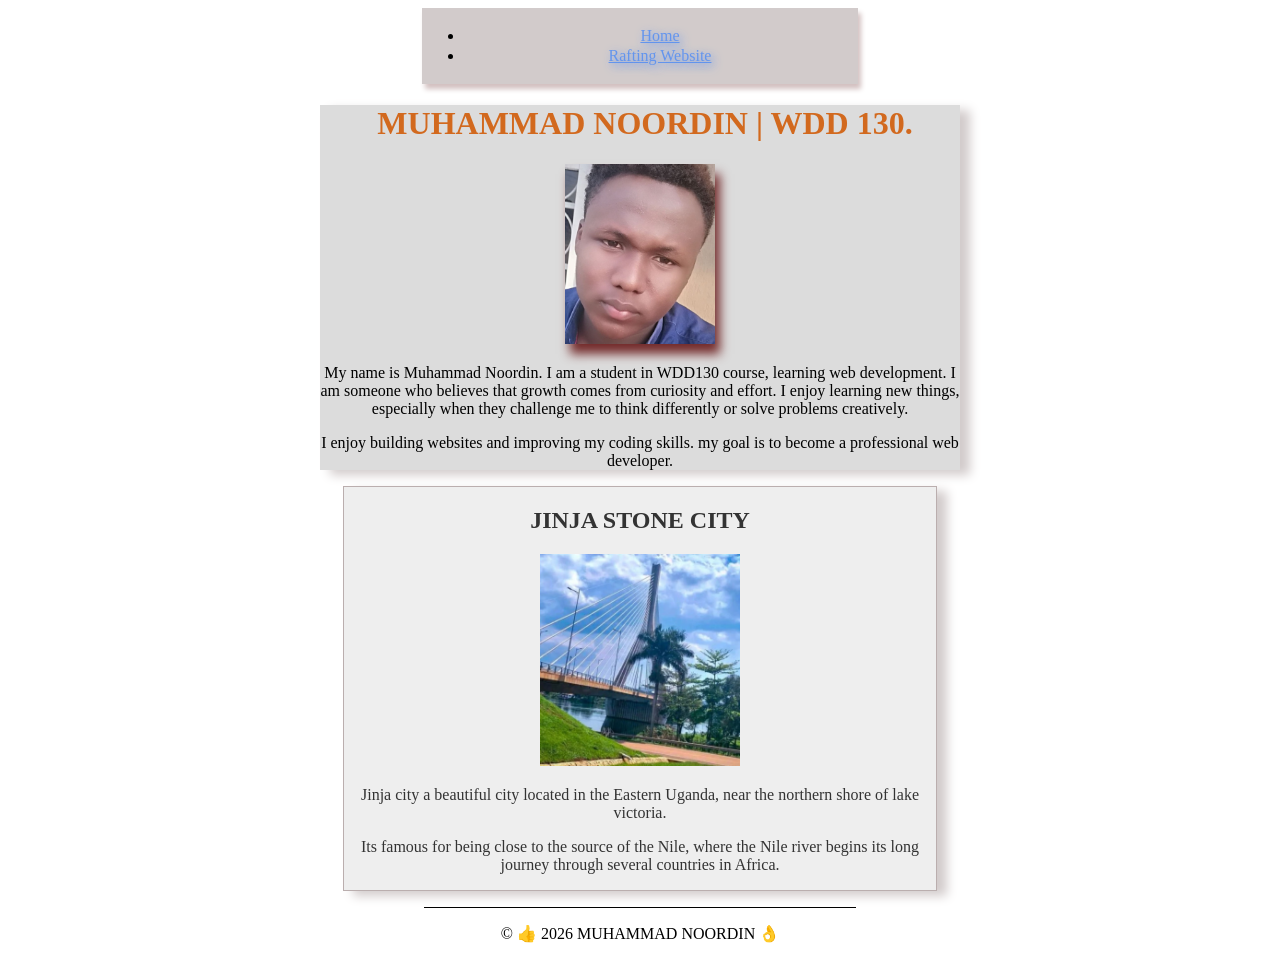
<file: index.html>
<!DOCTYPE html>
<html lang="en">

<head>
    <meta charset="UTF-8">
    <meta name="viewport" content="width=device-width, initial-scale=1.0">
    <meta name="description"
      content="welcome to my website. My name is Muhammad Noordin and I created website for the WDD130 Fundamentals course. The purpose of this website is to practice">
    <meta name="author" content="MUHAMMAD NOORDIN">
    <link rel="stylesheet" href="styles/styles.css">
    <title>MUHAMMAD NOORDIN | WDD 130</title>
</head>

<body>
    <header>

        <nav>
            <ul>
                <li><a href="#">Home</a></li>
                <li><a href="wwr/about.html">Rafting Website</a></li>
            </ul>
        </nav>
    </header>
    <main>
        <h1>MUHAMMAD NOORDIN | WDD 130.</h1>
        <p><img src="images/profile.jpg" alt="MUHAMMAD NOORDIN." width="200"></p>
        <p>My name is Muhammad Noordin. I am a student in WDD130 course, learning web development.
            I am someone who believes that growth comes
            from curiosity and effort. I enjoy learning new things, especially when they challenge
            me to think differently or solve problems creatively.</p>
        <p>I enjoy building websites and improving my coding skills. my goal is to become a
            professional web developer.</p>
    </main>
    <aside>
        <h2>JINJA STONE CITY</h2>
        <img src="images/jinja-city.png" alt="Stone city">
        <p>Jinja city a beautiful city located in the Eastern Uganda, near the northern shore of
            lake victoria. </p>
        <p>Its famous for being close to the source of the Nile, where the Nile river begins its
            long journey through several countries in Africa. </p>
    </aside>
    <footer>
        <p>© 👍 2026 MUHAMMAD NOORDIN 👌 </p>
    </footer>


</body>

</html>
</file>
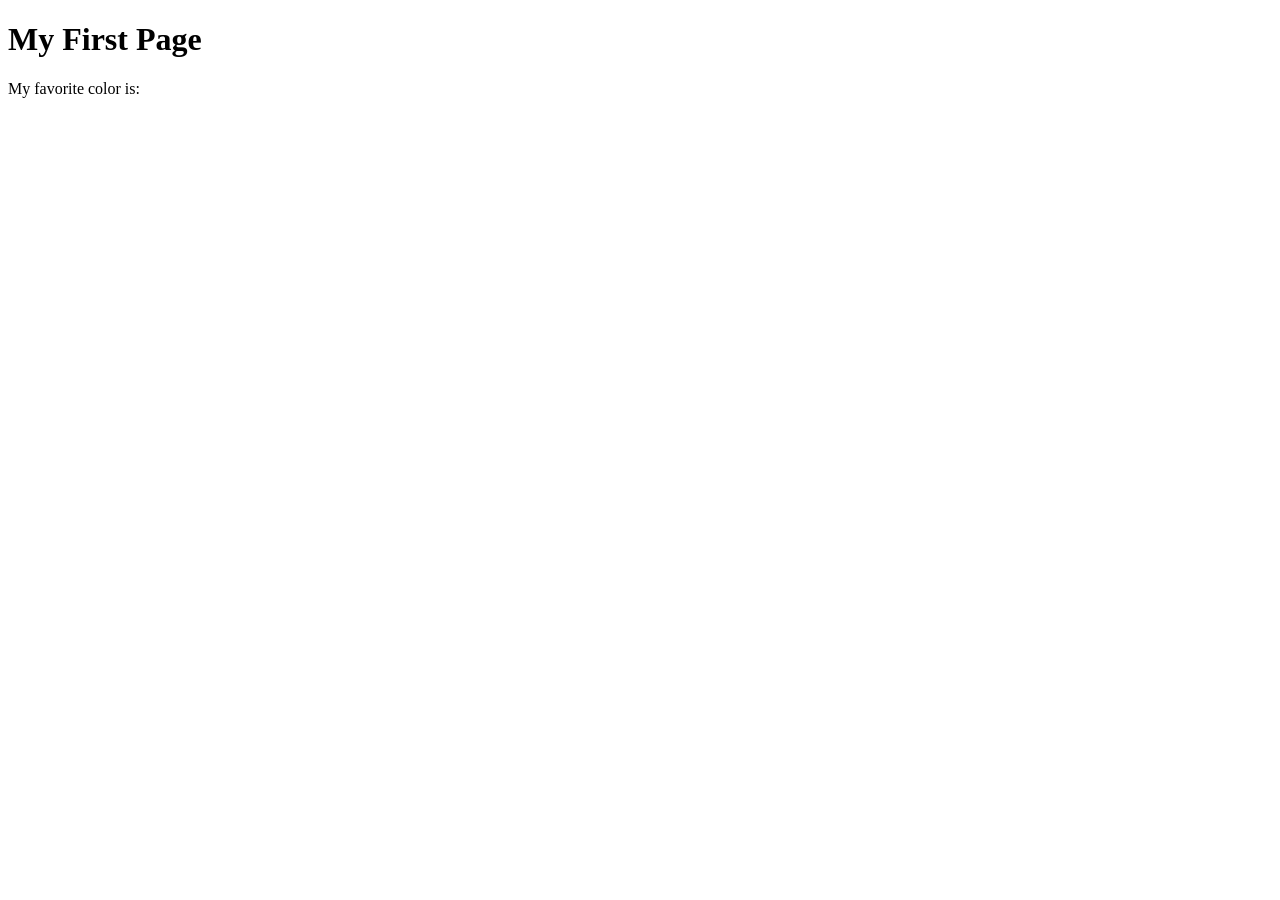
<file: week01/first-page.html>
<!DOCTYPE html>
<html lang="en">
<head>
    <meta charset="UTF-8">
    <meta name="viewport" content="width=device-width, initial-scale=1.0">
    <title>My First Page</title>
</head>
<body>
    <h1>My First Page</h1>
    <p>My favorite color is: </p>
</body>
</html>
</file>
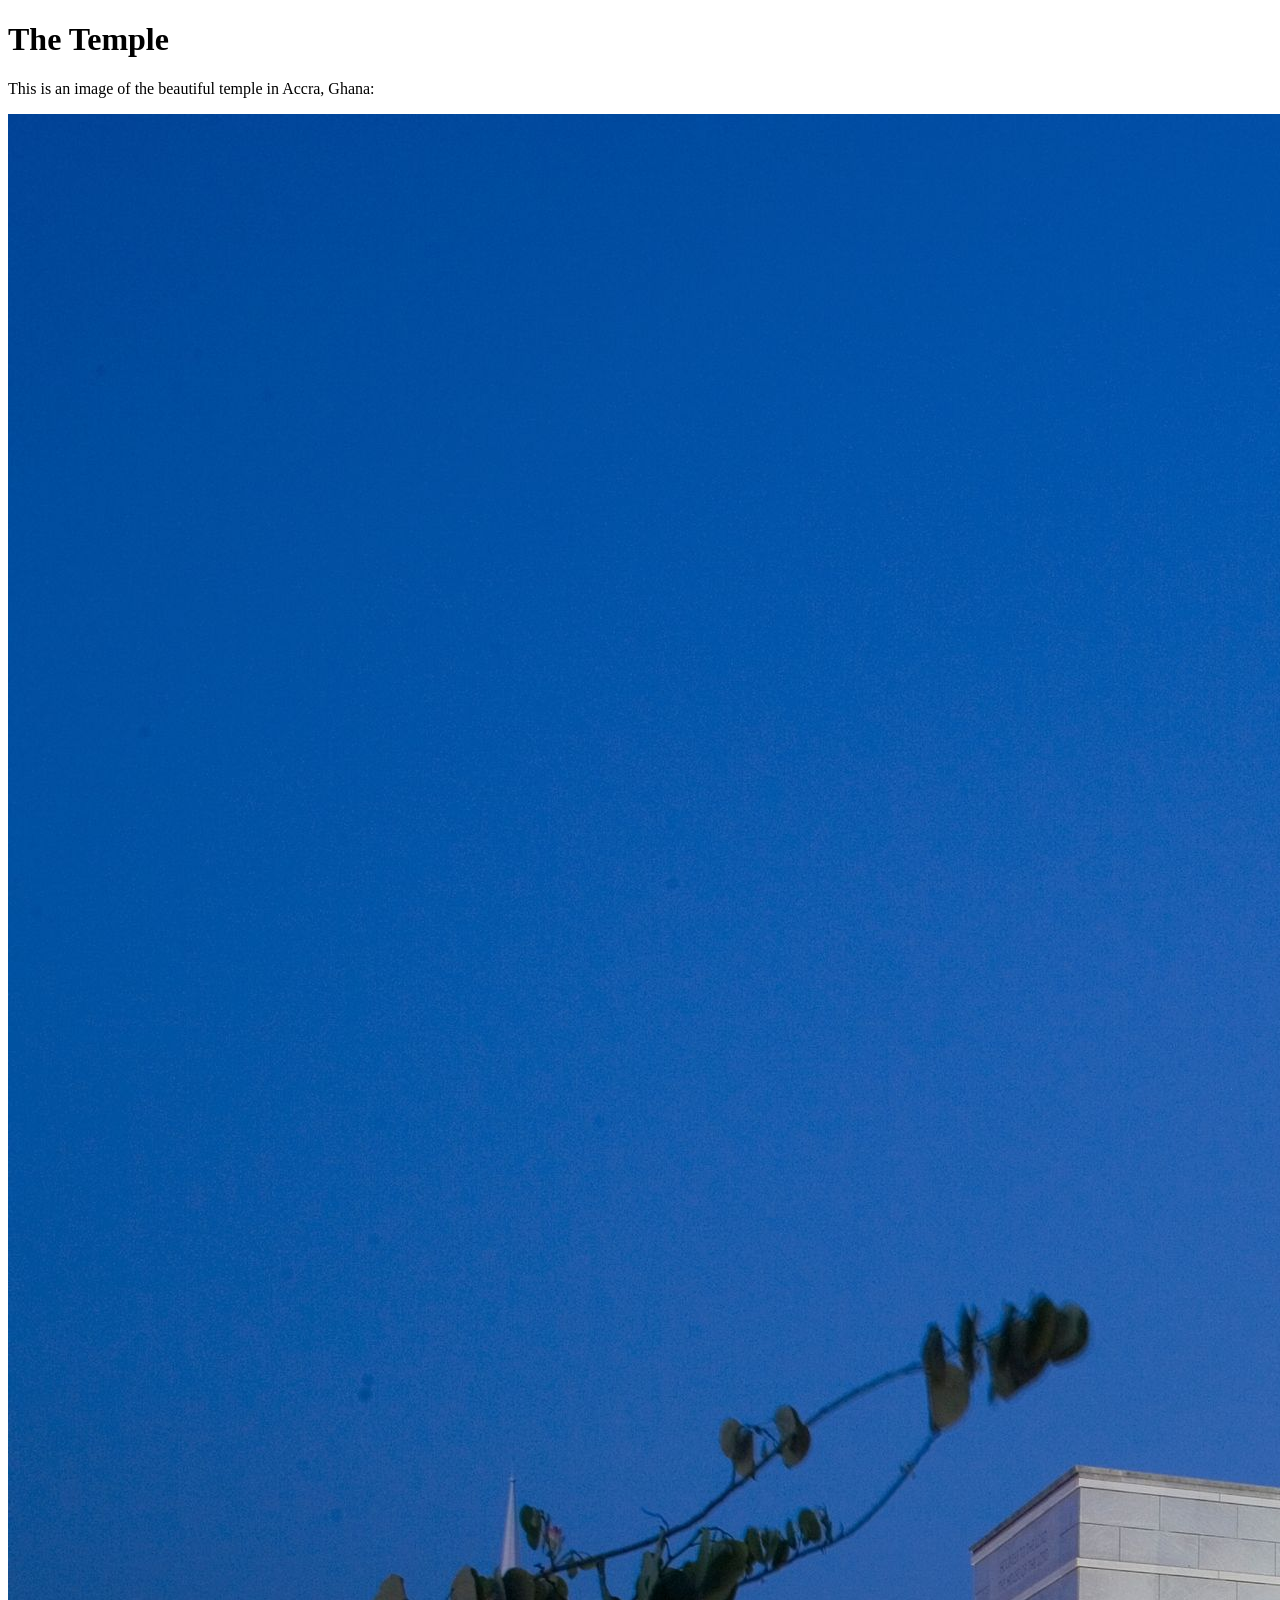
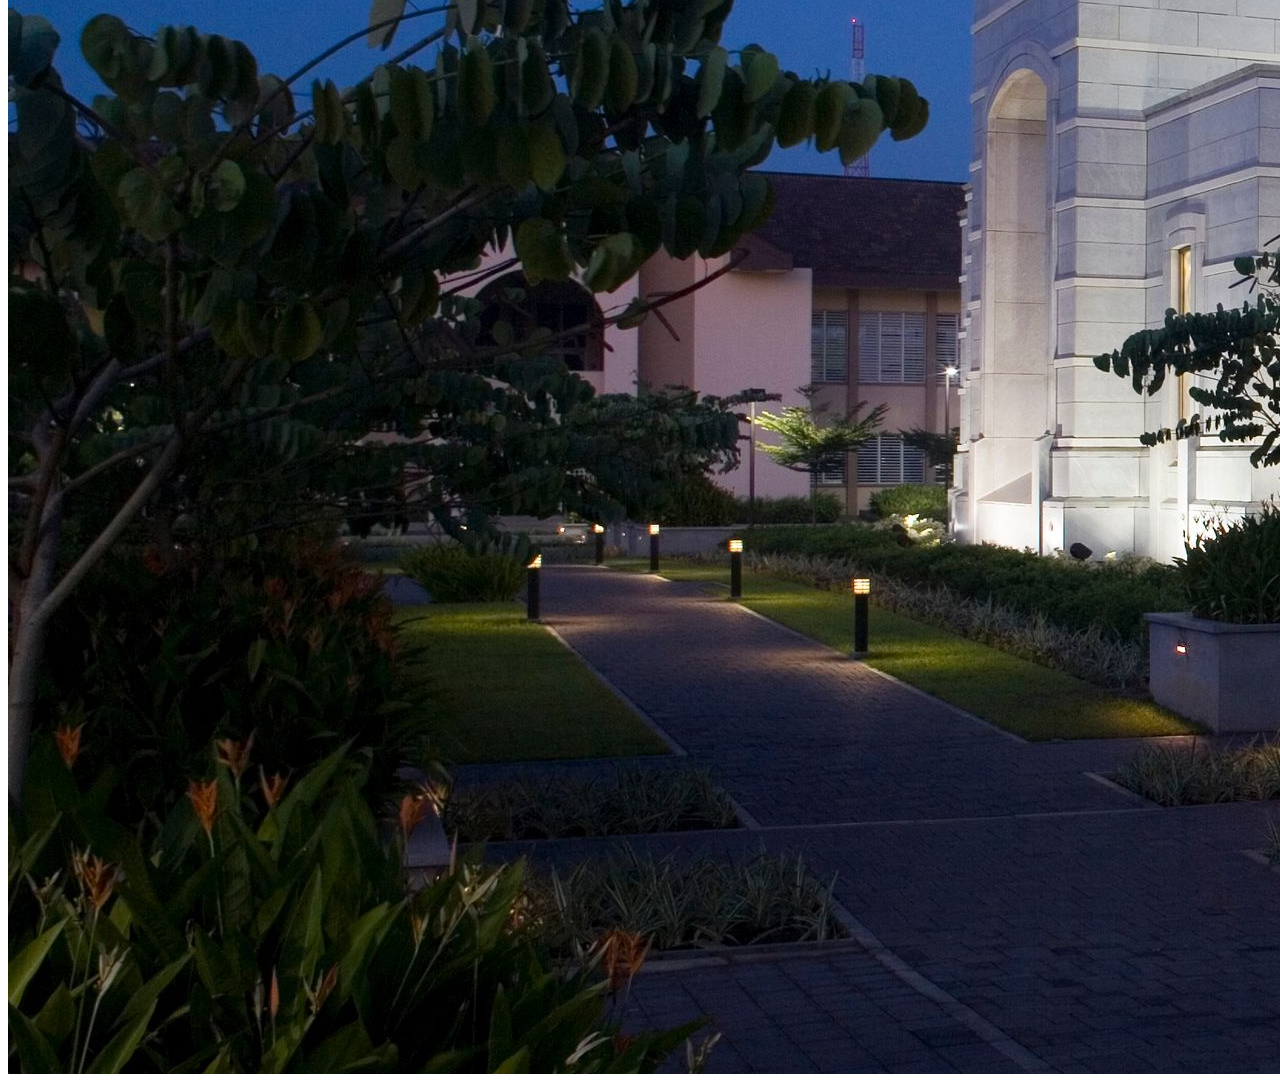
<file: week01/images.html>
<!DOCTYPE html>
<html lang="en">
<head>
    <meta charset="UTF-8">
    <meta name="viewport" content="width=device-width, initial-scale=1.0">
    <title>Temple Image</title>
</head>
<body>
    <h1>The Temple</h1>
    <p>This is an image of the beautiful temple in Accra, Ghana:</p>
    <img src="images/temple-large.jpeg" alt="The Accra Ghana Temple">
    
</body>
</html>
</file>
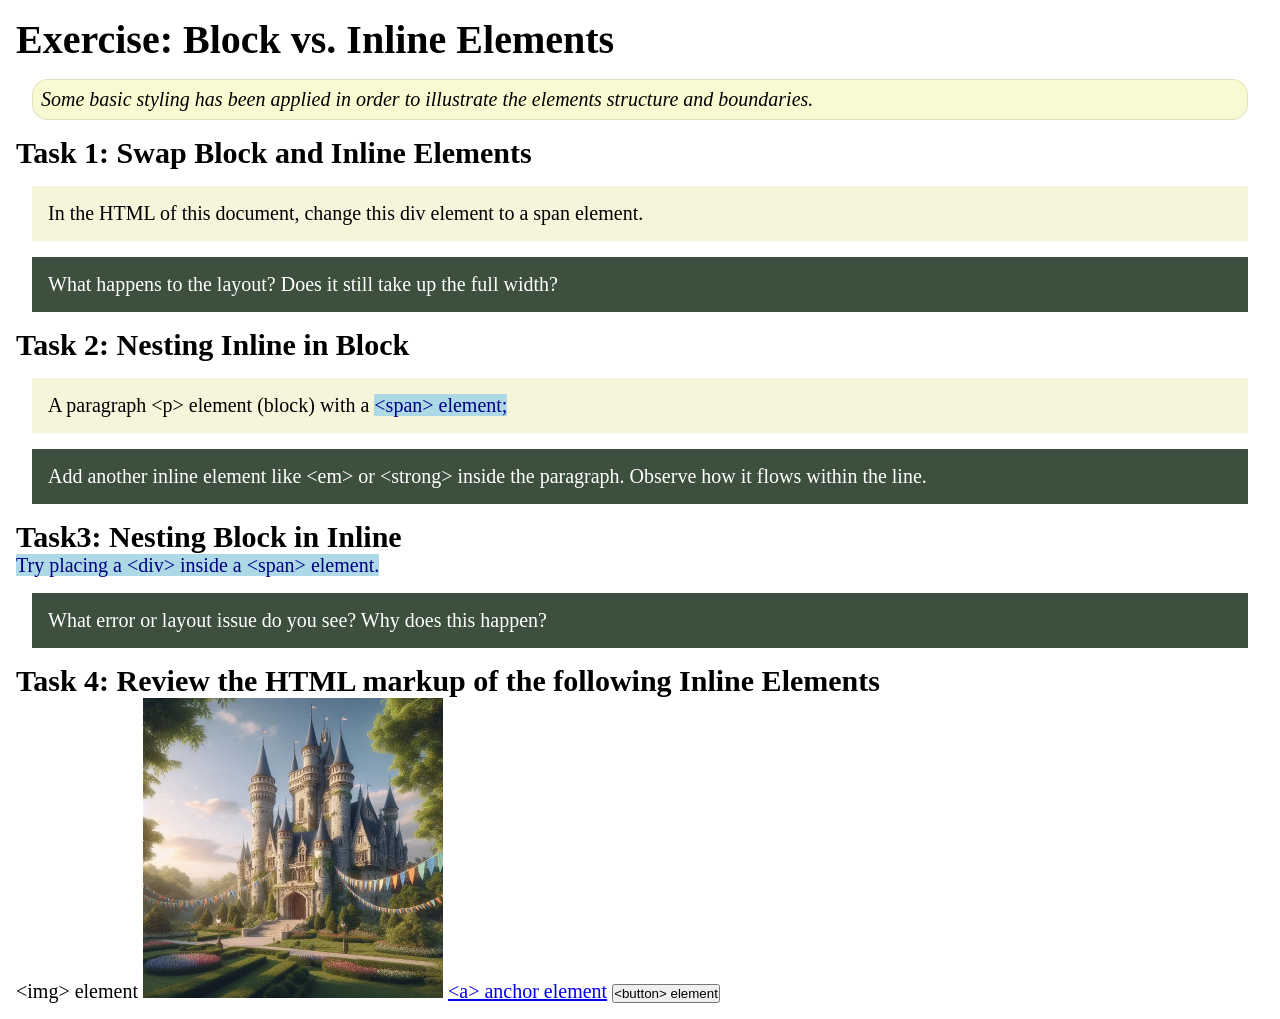
<file: week02/block-vs-inline.html>
<!DOCTYPE html>
<html lang="en">

<head>
    <meta charset="UTF-8">
    <meta name="viewport" content="width=device-width, initial-scale=1.0">
    <title>Exercise: Block vs. Inline Elements</title>
    <link rel="stylesheet" href="styles/block-vs-inline.css">
</head>

<body>
    <main>
        <h1>Exercise: Block vs. Inline Elements</h1>
        <p class="note">Some basic styling has been applied in order to illustrate the elements structure and
            boundaries.</p>

        <h2>Task 1: Swap Block and Inline Elements</h2>
        <div>In the HTML of this document, change this div element to a span element.</div>

        <p class="question">What happens to the layout? Does it still take up the full width?</p>

        <h2>Task 2: Nesting Inline in Block</h2>
        <p>A paragraph &lt;p&gt; element (block) with a <span>&lt;span&gt; element;</span></p>
        <p class="question">Add another inline element like &lt;em&gt; or &lt;strong&gt; inside the paragraph. Observe
            how it flows within the line.</p>

        <h2>Task3: Nesting Block in Inline</h2>
        <span>Try placing a &lt;div&gt; inside a &lt;span&gt; element.</span>
            <p class="question">What error or layout issue do you see? Why does this happen?</p>


            <h2>Task 4: Review the HTML markup of the following Inline Elements</h2>
        &lt;img&gt; element
        <img src="images/castle.webp" alt="placeholder image (images are inline)" width="300" height="300">
        <a href="https://churchofjesuschrist.org">&lt;a&gt; anchor element</a>
        <button type="button">&lt;button&gt; element</button>
    </main>
</body>

</html>
</file>
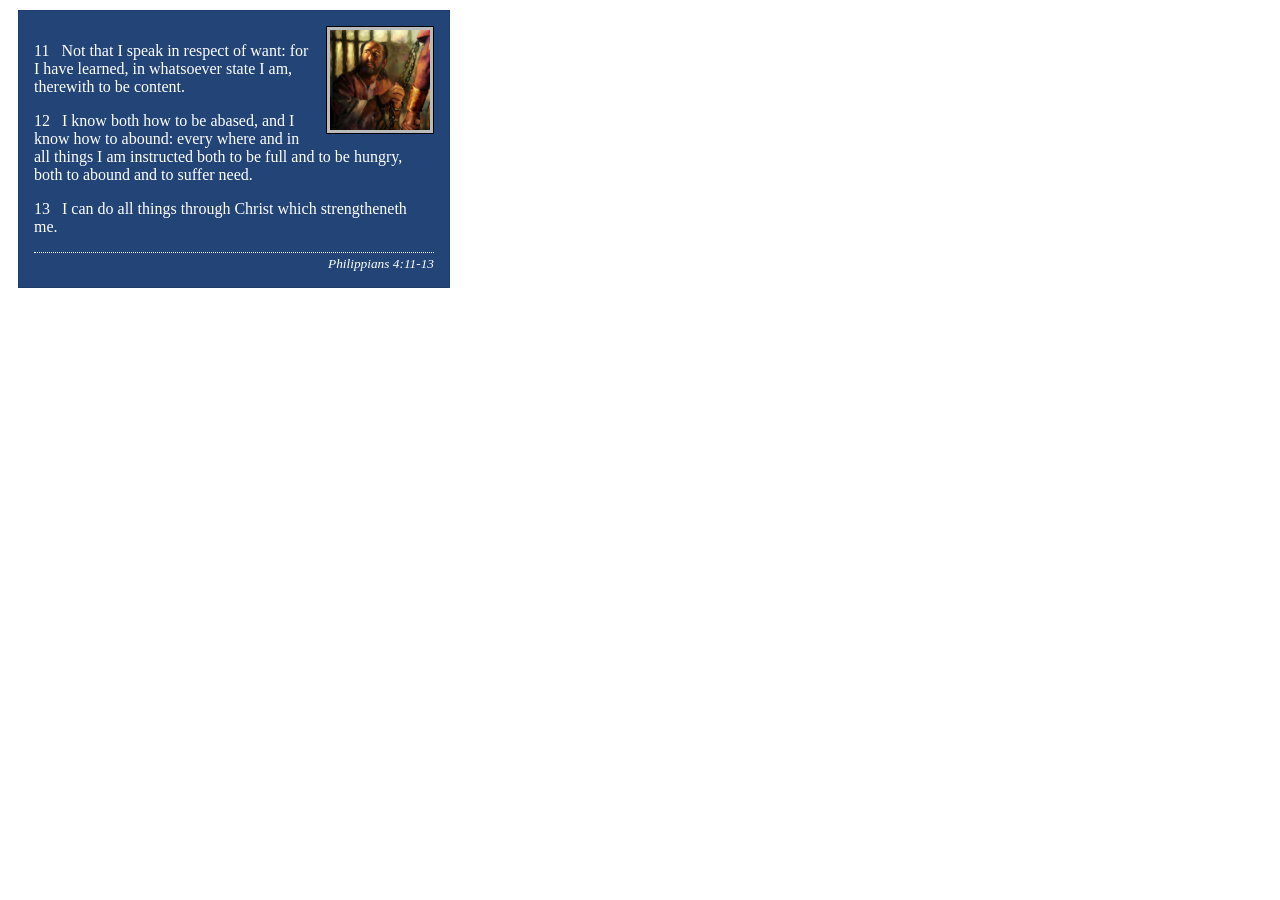
<file: week02/box-model-solution.html>
<!DOCTYPE html>
<html lang="en">
<head>
    <meta charset="UTF-8">
    <meta name="viewport" content="width=device-width, initial-scale=1.0">
    <title>Box Model Activity</title>
    <link rel="stylesheet" href="styles/box-model-solution.css">
</head>
<body>
    <main>
        <div class="callout">
            <img src="images/apostle-paul-imprisoned.webp" alt="Paul the Apostle - Imprisoned in Rome" width="200" height="200">
            <blockquote>
                <p>11 &nbsp; Not that I speak in respect of want: for I have learned, in whatsoever state I am, therewith to be content.</p>
                <p>12 &nbsp; I know both how to be abased, and I know how to abound: every where and in all things I am instructed both to be full and to be hungry, both to abound and to suffer need.</p>
                <p>13 &nbsp; I can do all things through Christ which strengtheneth me.</p>
            </blockquote>
            <cite>Philippians 4:11-13</cite>
        </div>
    </main>
</body>
</html>
</file>
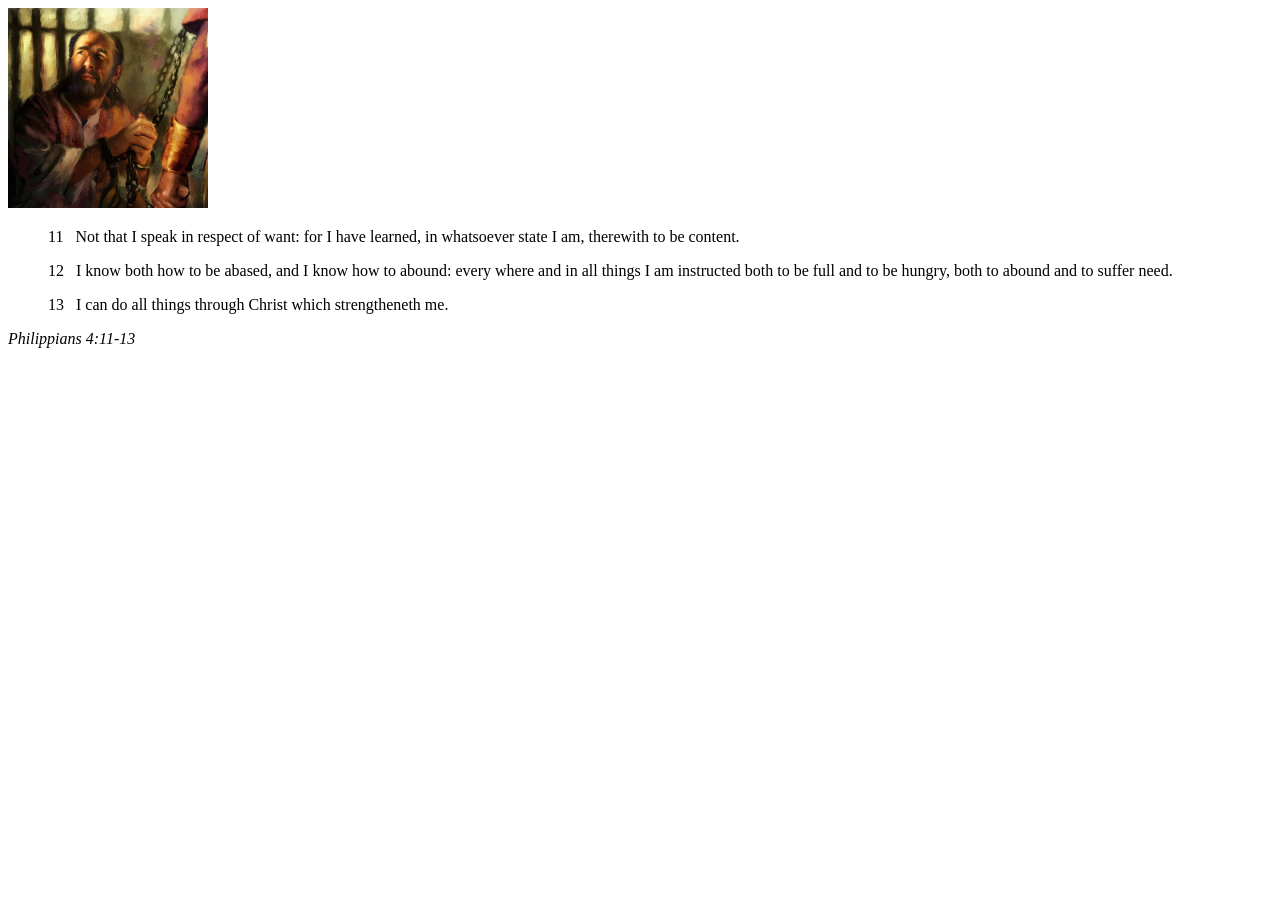
<file: week02/box-model.html>
<!DOCTYPE html>
<html lang="en">
<head>
    <meta charset="UTF-8">
    <meta name="viewport" content="width=device-width, initial-scale=1.0">
    <title>Box Model Activity</title>
</head>
<body>
    <main>
        <div class="callout">
            <img src="images/apostle-paul-imprisoned.webp" alt="Paul the Apostle - Imprisoned in Rome" width="200" height="200">
            <blockquote>
                <p>11 &nbsp; Not that I speak in respect of want: for I have learned, in whatsoever state I am, therewith to be content.</p>
                <p>12 &nbsp; I know both how to be abased, and I know how to abound: every where and in all things I am instructed both to be full and to be hungry, both to abound and to suffer need.</p>
                <p>13 &nbsp; I can do all things through Christ which strengtheneth me.</p>
            </blockquote>
            <cite>Philippians 4:11-13</cite>
        </div>
    </main>
</body>
</html>
</file>
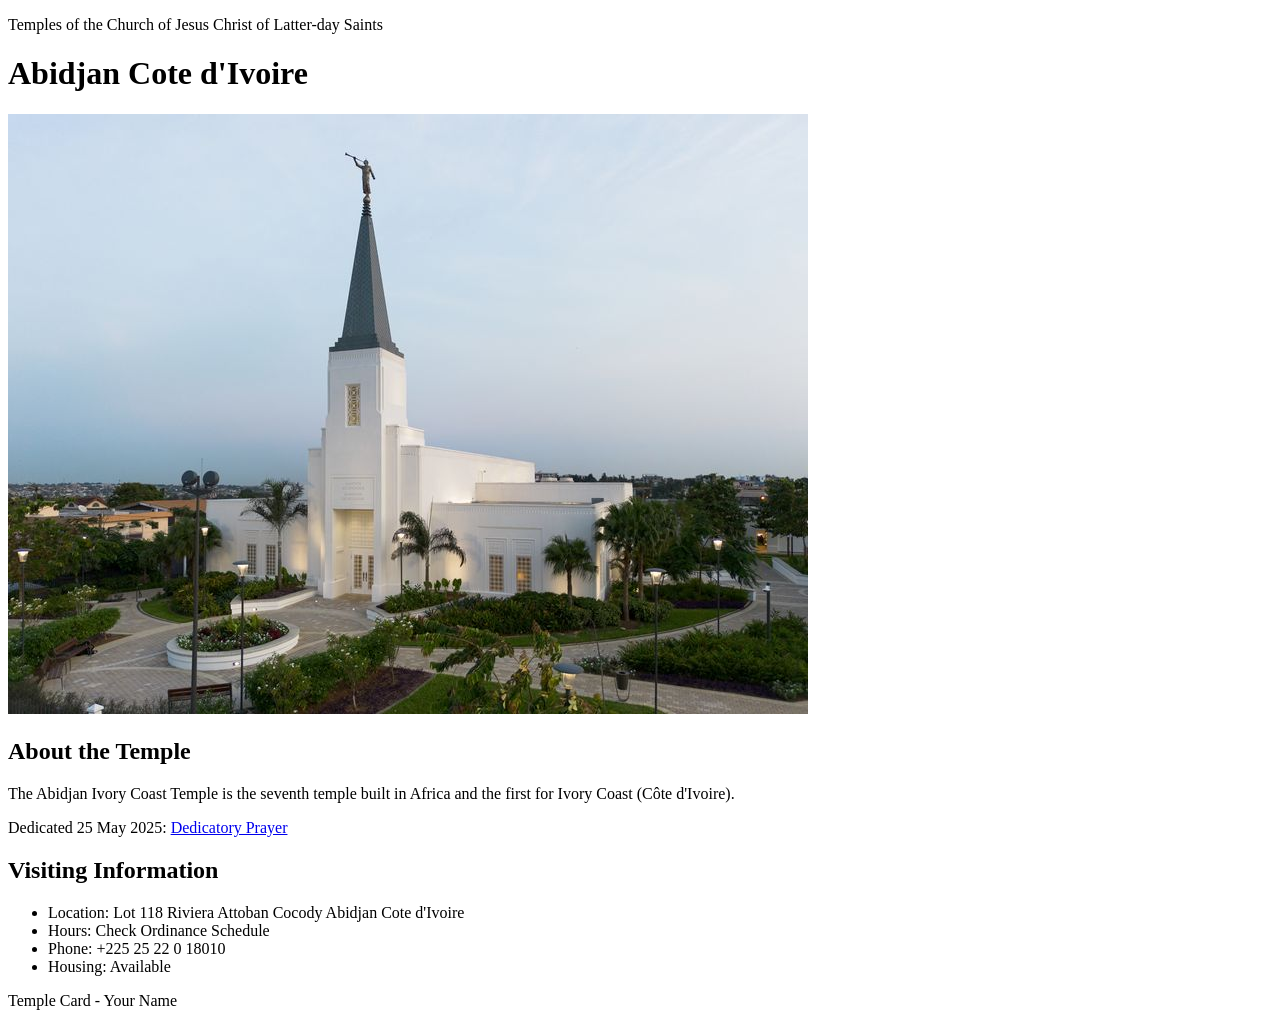
<file: week02/temple.html>
<!DOCTYPE html>
<html lang="en">

<head>
    <meta charset="UTF-8">
    <meta name="viewport" content="width=device-width, initial-scale=1.0">
    <title>Temple Card - Abidjan Cote d'Ivoire</title>
</head>

<body>
    <header>
        <p>Temples of the Church of Jesus Christ of Latter-day Saints</p>
    </header>
    <main>
        <h1>Abidjan Cote d'Ivoire</h1>
        <picture>
            <img src="images/abidjan-ivory-coast.jpeg" alt="Abidjan Cote d'Ivoire Temple">
        </picture>
        <section>
            <h2>About the Temple</h2>
            <p>The Abidjan Ivory Coast Temple is the seventh temple built in Africa and the first for Ivory Coast (Côte
                d'Ivoire).</p>
            <p>Dedicated 25 May 2025: <a
                    href="https://www.churchofjesuschrist.org/temples/dedicatory-prayer/abidjan-ivory-coast-temple/2025-05-25?lang=eng"
                    target="_blank" rel="noopener noreferrer">Dedicatory Prayer</a></p>
        </section>
        <section>
            <h2>Visiting Information</h2>
            <ul>
                <li>Location: Lot 118 Riviera Attoban Cocody Abidjan Cote d'Ivoire</li>
                <li>Hours: Check Ordinance Schedule</li>
                <li>Phone: +225 25 22 0 18010</li>
                <li>Housing: Available</li>
            </ul>
        </section>
    </main>
    <footer>
        <p>Temple Card - Your Name</p>
    </footer>
</body>

</html>
</file>
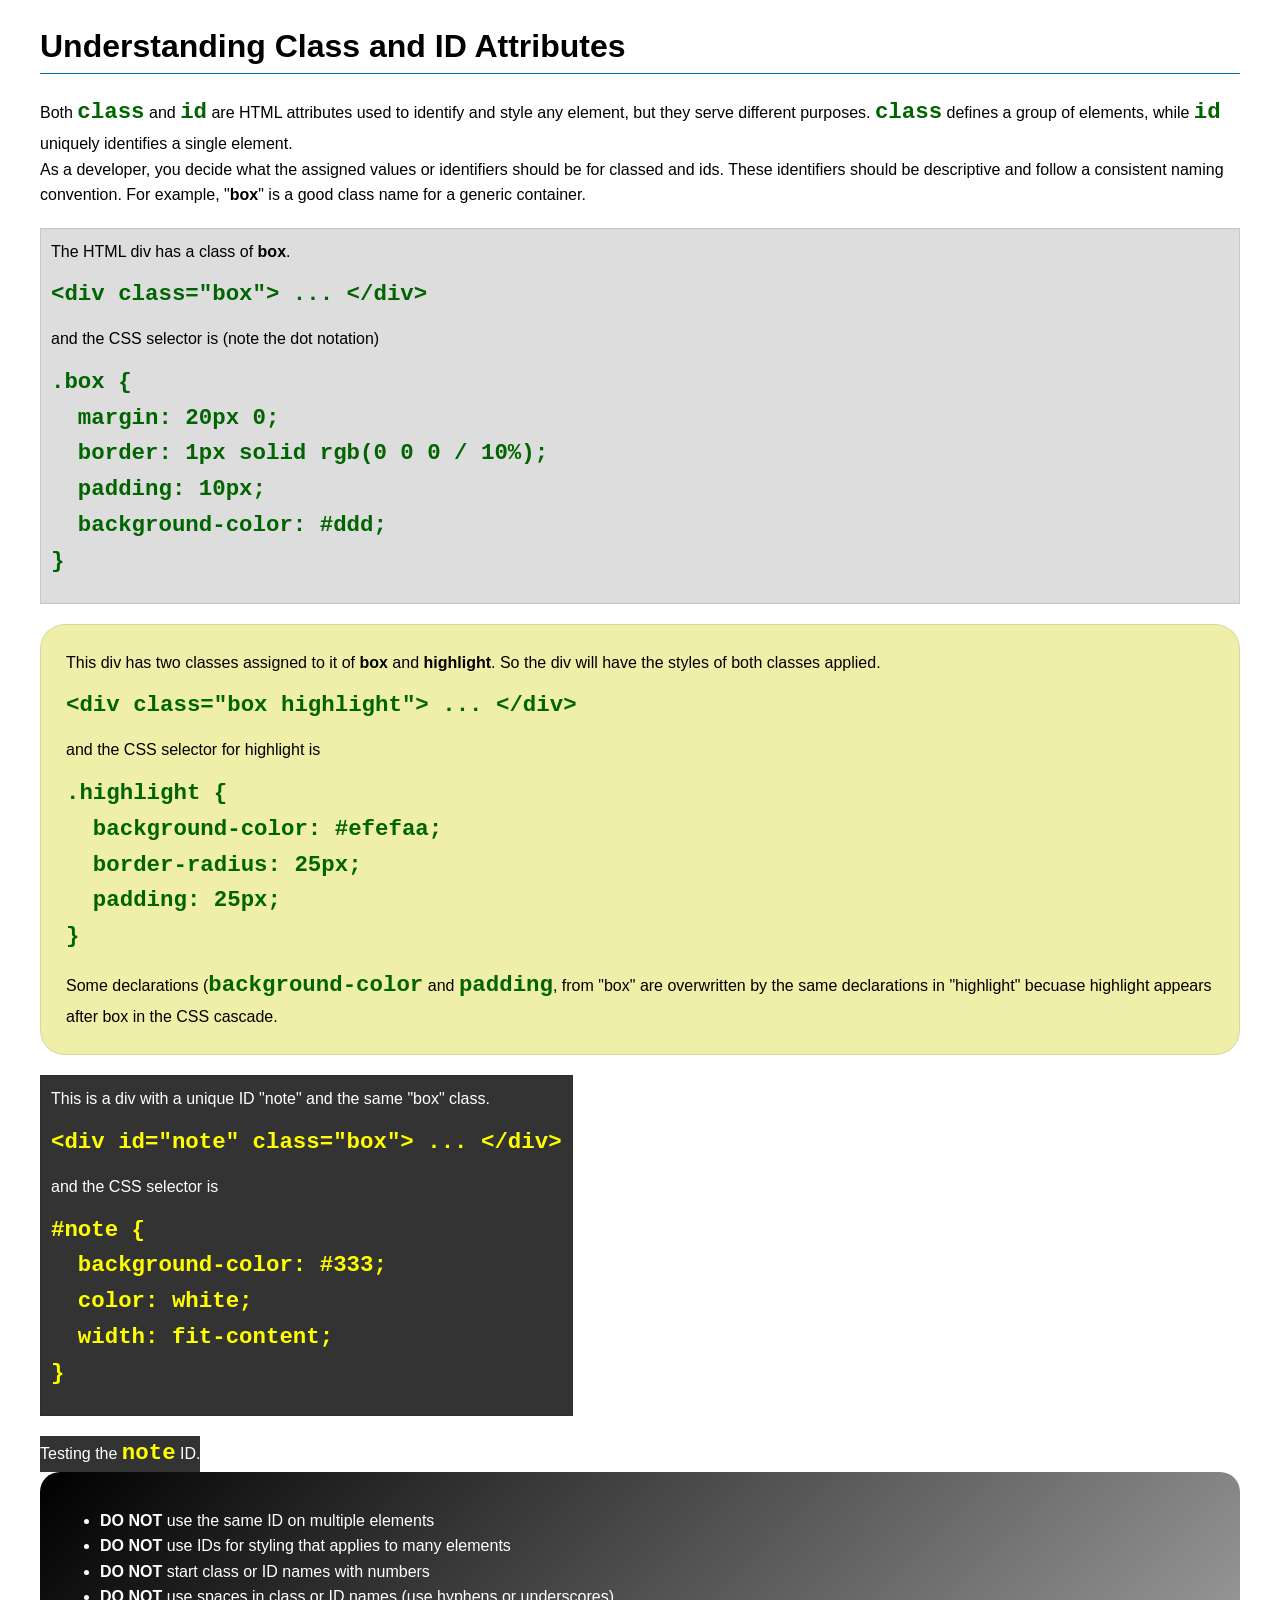
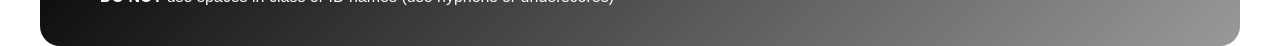
<file: week03/class-and-id.html>
<!DOCTYPE html>
<html lang="en">

<head>
    <meta charset="UTF-8">
    <meta name="viewport" content="width=device-width, initial-scale=1.0">
    <title>Class vs ID Attributes</title>
    <link rel="stylesheet" href="styles/class-and-id.css">
</head>

<body>
    <h1>Understanding Class and ID Attributes</h1>
    <p>Both <code>class</code> and <code>id</code> are HTML attributes used to identify and style any element, but they
        serve different purposes. <code>class</code> defines a group of elements, while <code>id</code> uniquely
        identifies a single element.</p>
    <p>As a developer, you decide what the assigned values or identifiers should be for classed and ids. These
        identifiers should be
        descriptive and follow a consistent naming convention. For example, "<strong>box</strong>" is a good class name
        for a generic container.</p>
    <div class="box">
        <p>The HTML div has a class of <strong>box</strong>.</p>
        <pre><code class="html">&lt;div class="box"&gt; ... &lt;/div&gt;</code></pre>
        and the CSS selector is (note the dot notation)
        <pre><code class="css">.box {
  margin: 20px 0;
  border: 1px solid rgb(0 0 0 / 10%);
  padding: 10px;
  background-color: #ddd; 
}</code></pre>
    </div>

    <div class="box highlight">
        <p>This div has two classes assigned to it of <strong>box</strong> and <strong>highlight</strong>. So the div
            will have the styles of both classes applied.</p>
        <pre><code class="html">&lt;div class="box highlight"&gt; ... &lt;/div&gt;</code></pre>
        and the CSS selector for highlight is
        <pre><code class="css">.highlight {
  background-color: #efefaa;
  border-radius: 25px;
  padding: 25px;
}</code></pre>
<p>Some declarations (<code>background-color</code> and <code>padding</code>, from "box" are overwritten by the same declarations in "highlight" becuase highlight appears after box in the CSS cascade.</p>
    </div>

    <div id="note" class="box">
        <p>This is a div with a unique ID "note" and the same "box" class.</p>
        <pre><code class="html">&lt;div id="note" class="box"&gt; ... &lt;/div&gt;</code></pre>
        and the CSS selector is
        <pre><code class="css">#note {
  background-color: #333;
  color: white;
  width: fit-content;
}</code></pre>
    </div>

    <div id="note">
        <p>Testing the <code>note</code> ID.</p>
    </div>

    <section id="best-practice">
        <ul>
            <li><strong>DO NOT</strong> use the same ID on multiple elements</li>
            <li><strong>DO NOT</strong> use IDs for styling that applies to many elements</li>
            <li><strong>DO NOT</strong> start class or ID names with numbers</li>
            <li><strong>DO NOT</strong> use spaces in class or ID names (use hyphens or underscores)</li>
        </ul>
    </section>




</body>

</html>
</file>
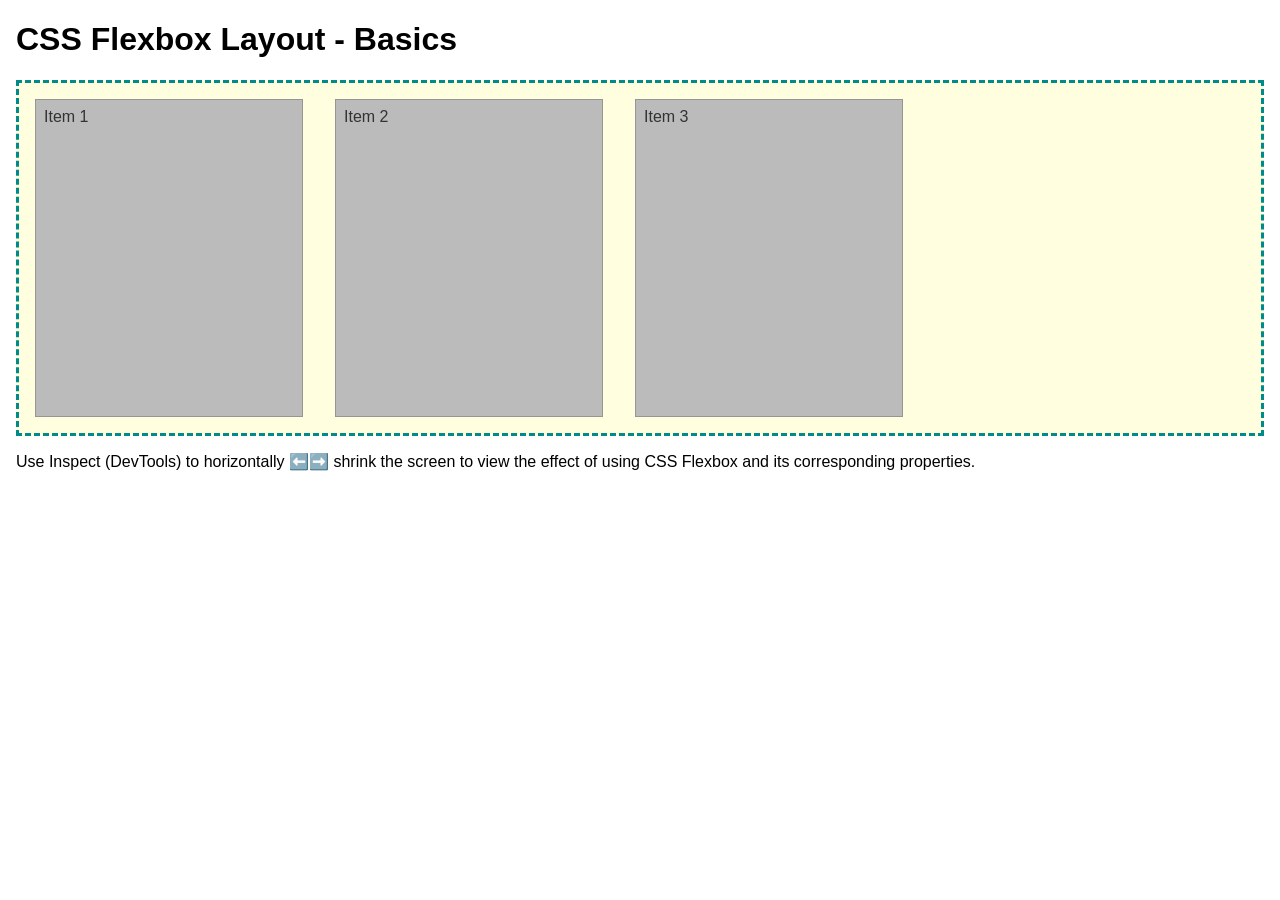
<file: week04/flexbox-layout.html>
<!DOCTYPE html>
<html lang="en">
<head>
    <meta charset="UTF-8">
    <meta name="viewport" content="width=device-width, initial-scale=1.0">
    <title>CSS Flexbox Layout - Basics</title>
    <link rel="stylesheet" href="styles/flexbox.css">
</head>
<body>
    <main>
        <h1>CSS Flexbox Layout - Basics</h1>
        <div class="flex-container">
            <div class="flex-item item1">Item 1</div>
            <div class="flex-item item2">Item 2</div>
            <div class="flex-item item3">Item 3</div>
        </div>
        <p>Use Inspect (DevTools) to horizontally ⬅️➡️ shrink the screen to view the effect of using CSS Flexbox and its corresponding properties.</p>
    </main>
</body>
</html>
</file>
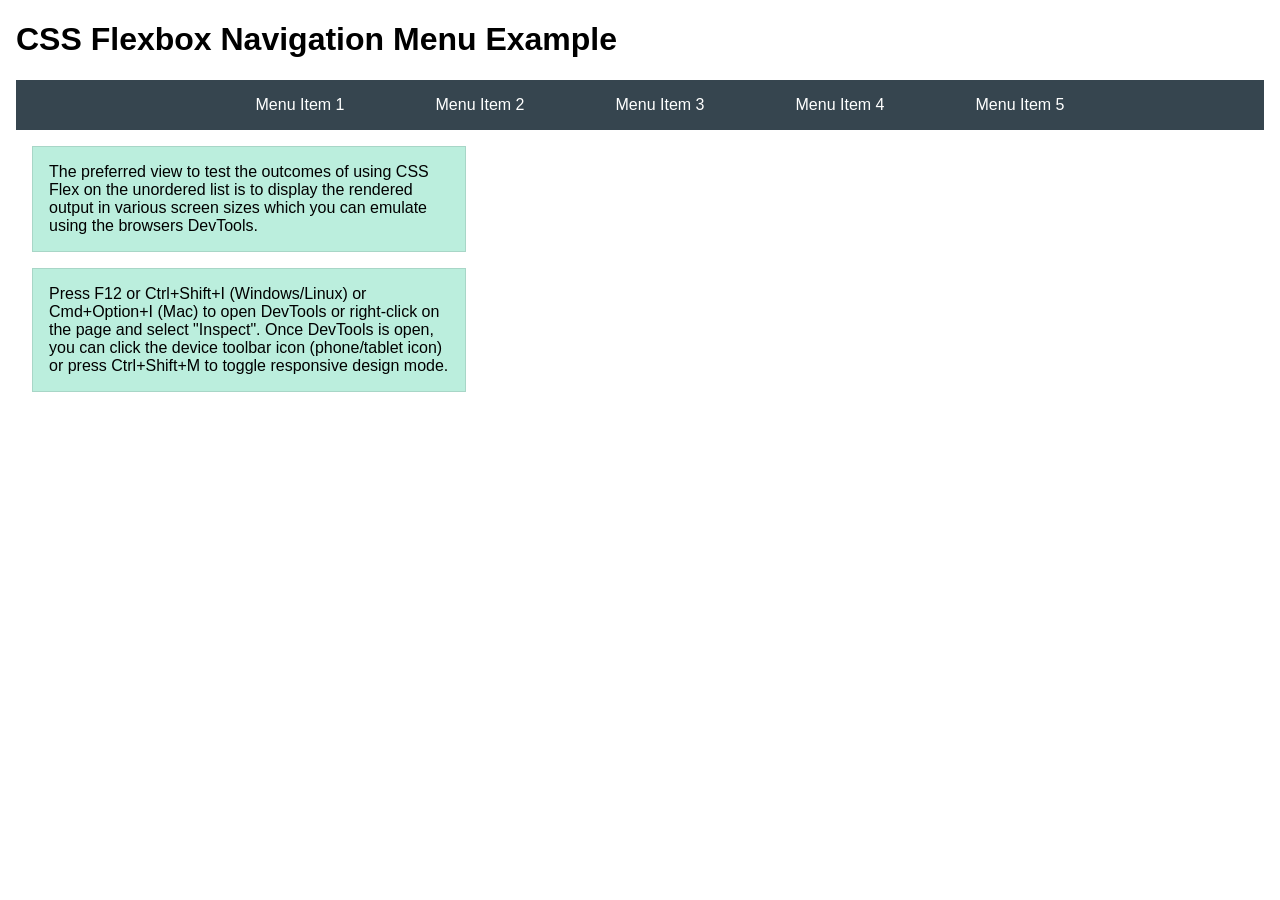
<file: week04/flexbox-menu.html>
<!DOCTYPE html>
<html lang="en">
<head>
    <meta charset="UTF-8">
    <meta name="viewport" content="width=device-width, initial-scale=1.0">
    <title>CSS Flexbox - Navigation Menu</title>
    <link rel="stylesheet" href="styles/flexbox-menu.css">
</head>
<body>
    <main>
        <h1>CSS Flexbox Navigation Menu Example</h1>
        <nav>
            <ul>
                <li><a href="#">Menu Item 1</a></li>
                <li><a href="#">Menu Item 2</a></li>
                <li><a href="#">Menu Item 3</a></li>
                <li><a href="#">Menu Item 4</a></li>
                <li><a href="#">Menu Item 5</a></li>
            </ul>
        </nav>
        <p>The preferred view to test the outcomes of using CSS Flex on the unordered list is to display the rendered output in various screen sizes which you can emulate using the browsers DevTools.</p>

        <p>Press F12 or Ctrl+Shift+I (Windows/Linux) or Cmd+Option+I (Mac) to open DevTools or right-click on the page and select "Inspect". Once DevTools is open, you can click the device toolbar icon (phone/tablet icon) or press Ctrl+Shift+M to toggle responsive design mode.</p>

                      
        
    </main>
</body>
</html>
</file>
<file: styles/styles.css>
main {
    margin-top: 30px;
    max-width: 840px;
    width: 40rem;
    padding: 0;
    background-color: gainsboro;
    text-align: center;
    margin: 0 auto;
    box-shadow: 10px 5px 10px rgb(210, 203, 203);
}

aside {
    width: 37rem;
    margin: 1rem auto;
    border: 1px solid rgb(186, 174, 174);
    padding: 0;
    background-color: #eee;
    color: #333;
    text-align: center;
    box-shadow: 10px 5px 10px rgb(210, 203, 203);

}

aside img {
    width: 200px;
    height: auto;
}

main img {
    width: 150px;
    height: auto;
    border: #eee;
    padding: 0;
    box-shadow: 5px 10px 10px rgb(116, 44, 44);

}

main p {

    padding: 0;
}

footer {
    margin-top: 15px;
    border-top: 1px solid #000;
    text-align: center;
    width: 27rem;
    margin: 0 auto;
}

nav {
    background-color: rgb(210, 203, 203);
    padding: 2px;
    text-align: center;
    margin: 0 auto;
    width: 27rem;
    box-shadow: 3px 5px 5px rgb(211, 192, 192)
}

nav a {
    color: cornflowerblue;
    padding: 1px;
    display: block;
    text-shadow: 3px 3px 10px;
}

h1 {
    color: chocolate;
    text-align: center;
    text-indent: 10px;
}

body {
    text-align: center;
}
</file>
<file: week02/styles/block-vs-inline.css>
* {
    margin: 0;
    padding: 0;
}

body {
    font-size: 20px;
    margin: 1rem;
}

p,
div {
    background-color: beige;
    margin: 1rem;
    padding: 1rem;
}

span {
    color: navy;
    background-color: lightblue;
}

code {
    margin: 0;
    padding: 0;
    color: green;
    font-size: 1.2rem;
}

.note {
    font-style: italic;
    background-color: lightgoldenrodyellow;
    border-radius: 1rem;
    border: 1px solid rgb(0 0 0 / 10%);
    margin: 1rem;
    padding: .5rem;
}

.question {
    background-color: #3d503d;
    color: #fff;
}
</file>
<file: week02/styles/box-model-solution.css>
.callout {
    max-width: 400px;
    margin: 10px;
    border: 1px solid rgba(0, 0, 0, .1);
    padding: 15px;
    background-color: #247;
    color: #fff;
}

.callout img {
    float: right;
    margin: 0 0 10px 15px;
    border: 1px solid #000;
    padding: 3px;
    background-color: #bbb;
    width: 100px;
    height: auto;

}

blockquote {
    margin: 0;
}

cite {
    display: block;
    border-top: 1px dotted #fff;
    padding-top: 3px;
    text-align: right;
    font-size: smaller;
}
</file>
<file: week03/styles/class-and-id.css>
body {
    font-family: Arial, sans-serif;
    line-height: 1.6;
    margin: 0;
    padding: 0 40px;
}

h1 {
    border-bottom: 1px solid rgb(0 110 182);
    padding-bottom: 0;
}



p {
    margin: 0;
}

code {
    color: darkgreen;
    font-weight: 700;
    font-size: 1.4rem;
}

/* Class examples - can be reused */

.box {
    margin: 20px 0;
    border: 1px solid rgb(0 0 0 / 10%);
    padding: 10px;
    background-color: #ddd; /* this is shorthand for #dddddd */
}

.highlight {
    background-color: #efefaa;
    border-radius: 25px;
    padding: 25px;
}

/* ID examples - should be unique */

#note {
    background-color: #333;
    color: white;
    width: fit-content;
}

#note code {
    color: yellow;
}

#best-practice {
    background: linear-gradient(135deg, #000 0%, #999 100%);
    color: white;
    border-radius: 20px;
    padding: 20px
}
</file>
<file: week04/styles/flexbox.css>
body {
    font-family: Helvetica, Arial, sans-serif;
    margin: 1rem;
}

.flex-container {
    border: 3px dashed darkcyan;
    background-color: lightyellow;
    display: flex;
    flex-wrap: wrap;
}

.flex-item {
    width: 250px;
    margin: 1rem;
    border: 1px solid rgb(0 0 0 / 20%);
    padding: 0.5rem;
    background-color: #bbb;
    color: #333;
}

.item1 {
    min-height: 100px;
}

.item2 {
    min-height: 200px;
}

.item3 {
    min-height: 300px;
}
</file>
<file: week04/styles/flexbox-menu.css>
body {
    font-family: Helvetica, Arial, sans-serif;
    margin: 1rem;
}

nav {
    background-color: #36454f;
}

nav ul {
    list-style-type: none;
    display: flex;
    flex-wrap: wrap;
    max-width: 900px;
    margin: 0 auto;
    justify-content: space-around;
    align-items: center;
}

nav a {
    display: block;
    color: #fff;
    text-align: center;
    padding: 1rem;
    text-decoration: none;
}

p {
    margin: 1rem;
    border: 1px solid rgb(0 0 0 / 10%);
    padding: 1rem;
    background-color: #bed;
    max-width: 400px;
}

#devtools-btn {
    background-color: #36454f;
    color: white;
    border: none;
    padding: 12px 24px;
    margin: 1rem;
    font-size: 16px;
    font-family: Helvetica, Arial, sans-serif;
    border-radius: 4px;
    cursor: pointer;
    transition: background-color 0.3s ease;
}

#devtools-btn:hover {
    background-color: #4a5a6a;
}

#devtools-btn:active {
    background-color: #2a3a4a;
}
</file>
